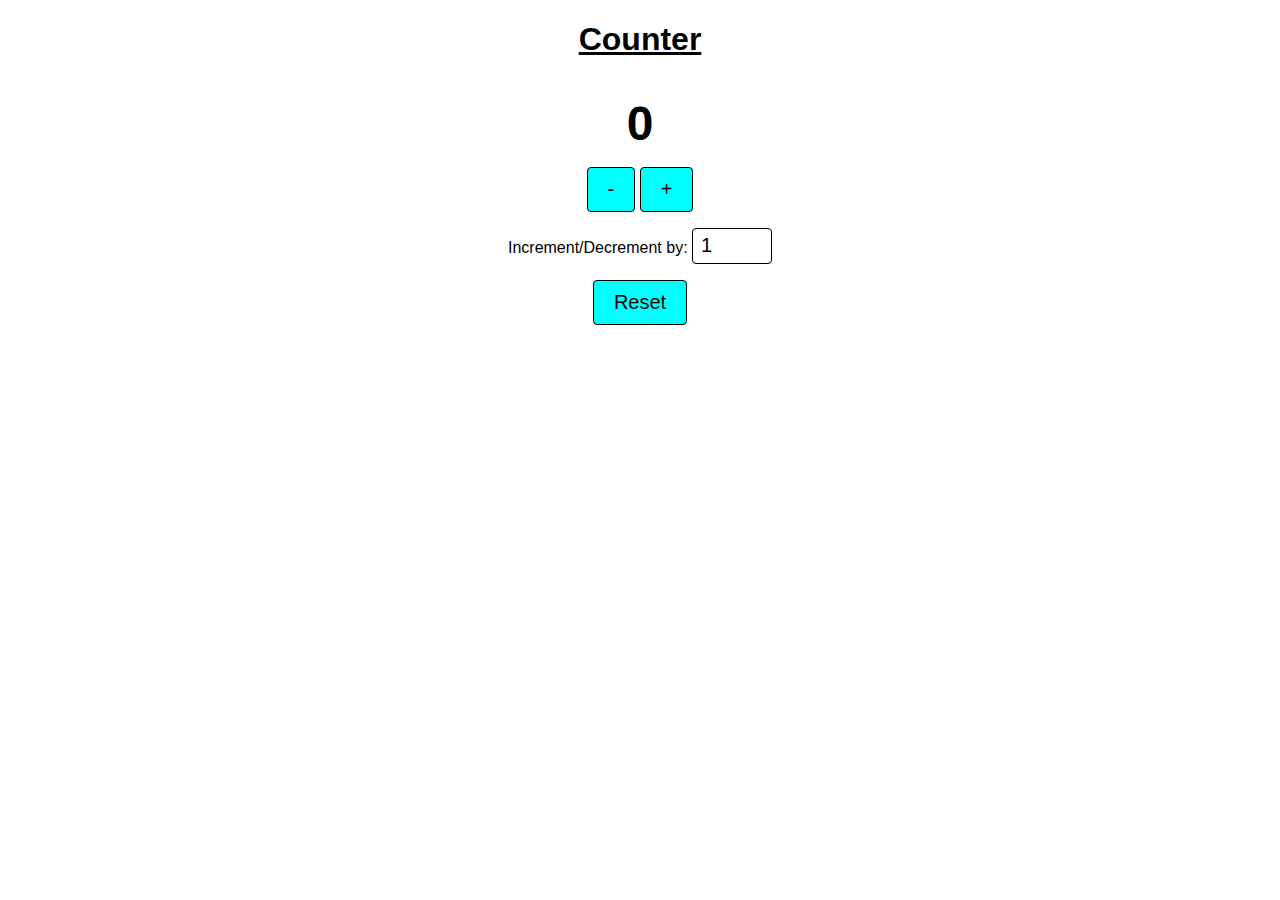
<file: 01_counter/index.html>
<!DOCTYPE html>
<html lang="en">
<head>
  <meta charset="UTF-8">
  <meta name="viewport" content="width=device-width, initial-scale=1.0">
  <title>Counter</title>
  <link rel="stylesheet" href="style.css">
  <script src="script.js" defer></script>
</head>
<body>
  <main>
    <div class="counter-container">
      <h1 class="heading">Counter</h1>
      <div class="counter"></div>

      <div class="counter-controls">
        <button class="btn decrement">-</button>
        <button class="btn increment">+</button>
      </div>

      <div class="change">
        <label for="changeBy">Increment/Decrement by:</label>
         <input type="number" id="changeBy" min="1" max="10">
      </div>

      <button class="btn reset">Reset</button>
    </div>
  </main>
</body>
</html>
</file>
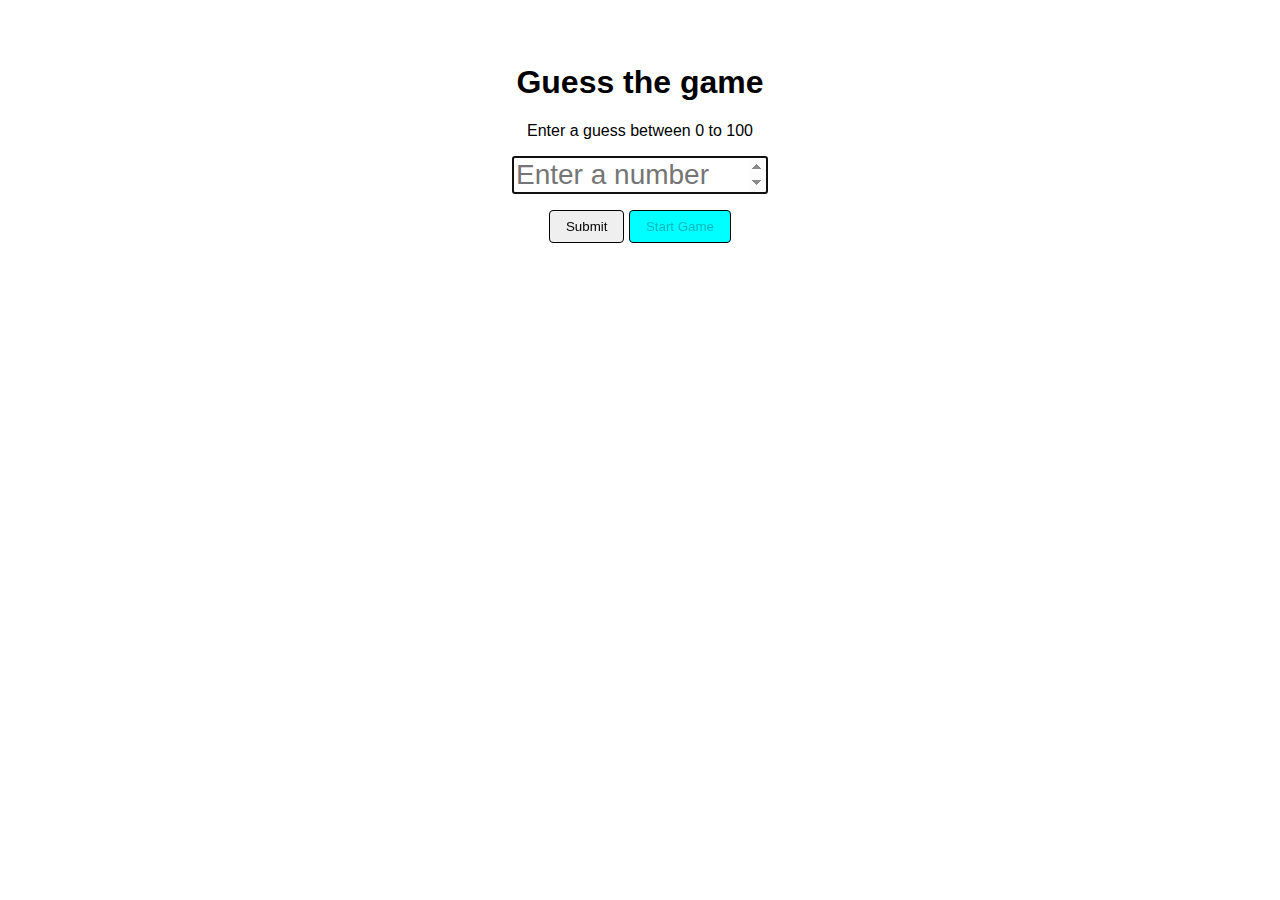
<file: 02_guess-the-number/index.html>
<!DOCTYPE html>
<html lang="en">
<head>
  <meta charset="UTF-8">
  <meta name="viewport" content="width=device-width, initial-scale=1.0">
  <title>Guess the number</title>
  <link rel="stylesheet" href="style.css">
  <script src="script.js" defer></script>
</head>
<body>
  <div class="game-container">
    <h1>Guess the game</h1>
    <p><label for="number">Enter a guess between 0 to 100</label></p>
    <p><input type="number" id="number" placeholder="Enter a number"></p>
    <div>
      <button class="submit">Submit</button>
      <button class="start-game">Start Game</button> 
    </div>
    <p class="message-box"></p>
    <p class="your-guesses"></p>
  </div>
</body>
</html>
</file>
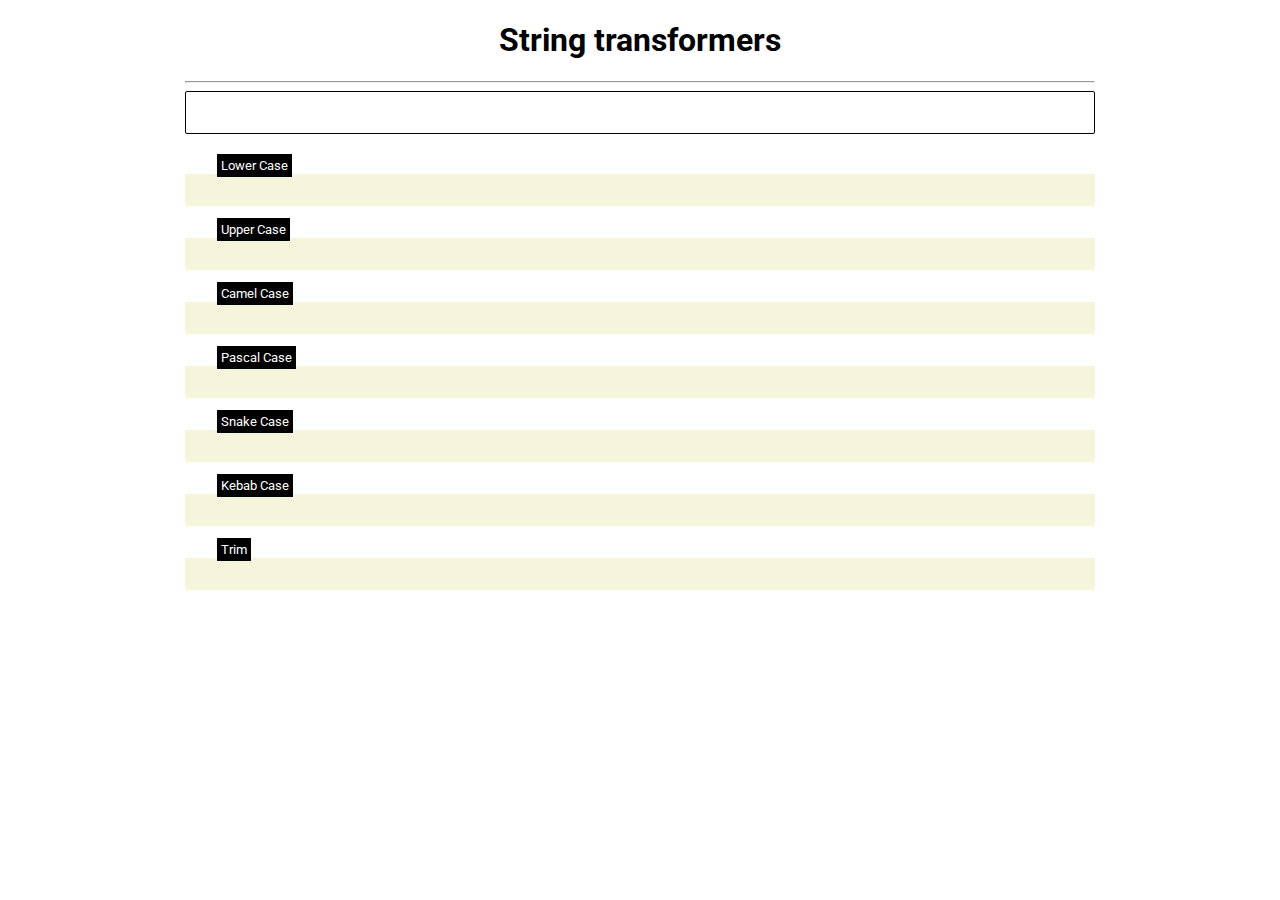
<file: 03_string-transformers/index.html>
<!DOCTYPE html>
<html lang="en">
<head>
  <meta charset="UTF-8">
  <meta name="viewport" content="width=device-width, initial-scale=1.0">
  <link rel="preconnect" href="https://fonts.googleapis.com" />
  <link rel="preconnect" href="https://fonts.gstatic.com" crossorigin />
  <link
      href="https://fonts.googleapis.com/css2?family=Roboto:wght@400;500;700&display=swap"
      rel="stylesheet"
    />
  <title>String Transformers</title>
  <link rel="stylesheet" href="style.css">
  <script src="script.js" defer></script>
</head>
<body>
  <div class="main-container">
    <h1 class="heading">String transformers</h1>
    <hr>
    <input class="user-input" type="text">
    <div class="result-container">
      <div class="lower-case"><label>Lower Case</label></div>
      <div class="upper-case"><label>Upper Case</label></div>
      <div class="camel-case"><label>Camel Case</label></div>
      <div class="pascal-case"><label>Pascal Case</label></div>
      <div class="snake-case"><label>Snake Case</label></div>
      <div class="kebab-case"><label>Kebab Case</label></div>
      <div class="trim"><label>Trim</label></div>
    </div>
  </div>
</body>
</html>
</file>
<file: 01_counter/style.css>
* {
  box-sizing: border-box;
}

body {
  font-family: sans-serif;
  text-align: center;
}

.heading {
  text-decoration: underline;
}

.counter {
  padding: 1rem;
  font-weight: 900;
  font-size: 3rem;
}

.btn {
  background-color: aqua;
  border: 1px solid black;
  padding: 10px 20px;
  border-radius: 4px;
  font-size: 20px;
  cursor: pointer;
}

#changeBy {
  width: 80px;
  height: 36px;
  border: 1px solid black;
  border-radius: 4px;
  font-size: 20px;
  padding-left: 8px;
}

.change {
  margin: 1rem 0;
}
</file>
<file: 02_guess-the-number/style.css>
* {
  box-sizing: border-box;
}

body {
  text-align: center;
  font-family: sans-serif;
}

.game-container {
  margin-top: 4rem;
}

#number {
  width: 16rem;
  font-size: 28px;
}

.submit {
  padding: 0.5rem 1rem;
  border-radius: 4px;
  border: 1px solid black;
  outline: none;
  cursor: pointer;
  /* cursor: not-allowed; */
  /* cursor: default; */
}

.start-game {
  background-color: aqua;
  padding: 0.5rem 1rem;
  border-radius: 4px;
  border: 1px solid black;
  cursor: pointer;
}
</file>
<file: 03_string-transformers/style.css>
* {
  box-sizing: border-box;
}

body {
  font-family: 'Roboto', sans-serif;
}

.main-container {
  max-width: 1000px;
  margin: 0 auto;
  padding-inline: 2.8rem;
}

.heading {
  text-align: center;
}

.user-input {
  width: 100%;
  margin-bottom: 2.5rem;
  padding-block: 10px;
  font-size: 1.1rem;
  border-radius: 2px;
  border: 1px solid black;
}

/* .result {
  background-color: #F5F5DC;
  margin-bottom: 2rem;
  padding: 1rem;
  padding-left: 2rem;
  font-size: 1.4rem;
} */

/* .result span {
  position: relative;
  top: -20px;
  z-index: 1;
  background-color: black;
  color: white;
  padding: 4px;
  font-size: 0.8rem;
} */
.result-container > div > label {
  position: absolute;
  top: -20px;
  z-index: 1;
  background-color: black;
  color: white;
  padding: 4px;
  font-size: 0.8rem;
}

.result-container div {
  background-color: #F5F5DC;
  margin-bottom: 2rem;
  padding: 1rem;
  padding-left: 2rem;
  font-size: 1.4rem;
  position: relative;
}
</file>
